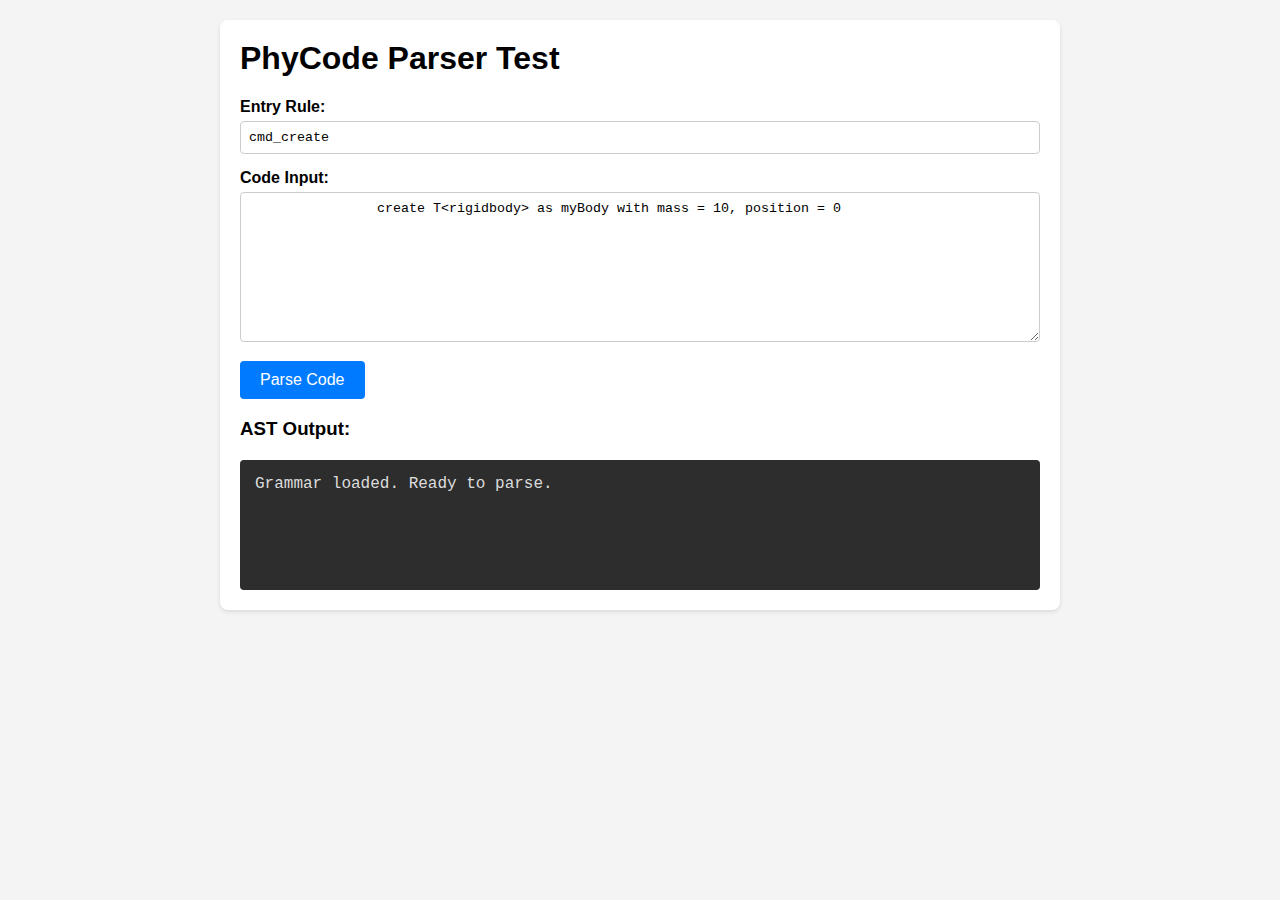
<file: test_phyCode.html>
<!DOCTYPE html>
<html lang="en">
<head>
    <meta charset="UTF-8">
    <meta name="viewport" content="width=device-width, initial-scale=1.0">
    <title>PhyCode Parser Test</title>
    <style>
        body {
            font-family: 'Segoe UI', Tahoma, Geneva, Verdana, sans-serif;
            margin: 0;
            padding: 20px;
            background-color: #f4f4f4;
        }
        .container {
            max-width: 800px;
            margin: 0 auto;
            background: white;
            padding: 20px;
            border-radius: 8px;
            box-shadow: 0 2px 4px rgba(0,0,0,0.1);
        }
        h1 { margin-top: 0; }
        .control-group {
            margin-bottom: 15px;
        }
        label {
            display: block;
            margin-bottom: 5px;
            font-weight: bold;
        }
        input[type="text"], textarea {
            width: 100%;
            padding: 8px;
            border: 1px solid #ccc;
            border-radius: 4px;
            box-sizing: border-box;
            font-family: 'Consolas', 'Courier New', monospace;
        }
        textarea {
            height: 150px;
            resize: vertical;
        }
        button {
            padding: 10px 20px;
            background-color: #007bff;
            color: white;
            border: none;
            border-radius: 4px;
            cursor: pointer;
            font-size: 16px;
        }
        button:hover {
            background-color: #0056b3;
        }
        #output {
            margin-top: 20px;
            background: #2d2d2d;
            color: #dcdcdc;
            padding: 15px;
            border-radius: 4px;
            overflow-x: auto;
            white-space: pre-wrap;
            font-family: 'Consolas', 'Courier New', monospace;
            min-height: 100px;
        }
    </style>
</head>
<body>
    <div class="container">
        <h1>PhyCode Parser Test</h1>
        
        <div class="control-group">
            <label for="entryRule">Entry Rule:</label>
            <input type="text" id="entryRule" value="cmd_create" placeholder="e.g. assignment, cmd_create">
        </div>

        <div class="control-group">
            <label for="code">Code Input:</label>
            <textarea id="code" spellcheck="false">
                create T<rigidbody> as myBody with mass = 10, position = 0
            </textarea>
        </div>

        <button onclick="parseCode()">Parse Code</button>

        <h3>AST Output:</h3>
        <div id="output">Loading grammar...</div>
    </div>

    <!-- Mock Node.js environment for parser.js -->
    <script>
        window.require = function(mod) {
            if (mod === 'fs') return {};
            return {};
        };
        // Ensure require.main !== module to avoid running CLI code
        window.require.main = { filename: 'mock' };
        window.module = { exports: {} };
        window.process = { argv: [], exit: () => {} };
    </script>
    
    <!-- Load the parser -->
    <script src="phyCode/js_parser/parser.js"></script>

    <script>
        // Get the exported class
        // const BNFParser = window.module.exports;
        let parser = null;

        // Fetch the grammar file
        fetch('phyCode/grammar.json')
            .then(response => {
                if (!response.ok) {
                    throw new Error(`HTTP error! status: ${response.status}`);
                }
                return response.json();
            })
            .then(grammar => {
                try {
                    parser = new BNFParser(grammar);
                    console.log("Grammar loaded successfully");
                    document.getElementById('output').textContent = "Grammar loaded. Ready to parse.";
                    document.getElementById('output').style.color = '#dcdcdc'; // Reset color
                } catch (e) {
                    console.error("Error initializing parser:", e);
                    document.getElementById('output').textContent = "Error initializing parser: " + e.message;
                    document.getElementById('output').style.color = '#ff6b6b';
                }
            })
            .catch(err => {
                console.error("Error fetching grammar:", err);
                document.getElementById('output').textContent = "Error fetching grammar: " + err.message;
                document.getElementById('output').style.color = '#ff6b6b';
            });

        function parseCode() {
            if (!parser) {
                document.getElementById('output').textContent = "Parser is not ready yet.";
                return;
            }

            const rule = document.getElementById('entryRule').value.trim();
            const input = document.getElementById('code').value.trim();

            if (!rule) {
                alert("Please specify an entry rule.");
                return;
            }

            try {
                console.log(`Parsing rule '${rule}' with input: ${input}`);
                const startTime = performance.now();
                const ast = parser.parse(rule, input);
                const endTime = performance.now();
                
                const jsonOutput = JSON.stringify(ast, null, 2);
                document.getElementById('output').textContent = `// Parsed in ${(endTime - startTime).toFixed(2)}ms\n` + jsonOutput;
                document.getElementById('output').style.color = '#dcdcdc';
            } catch (e) {
                console.error(e);
                document.getElementById('output').textContent = "Parse Error:\n" + e.message;
                document.getElementById('output').style.color = '#ff6b6b';
            }
        }
    </script>
</body>
</html>
</file>
